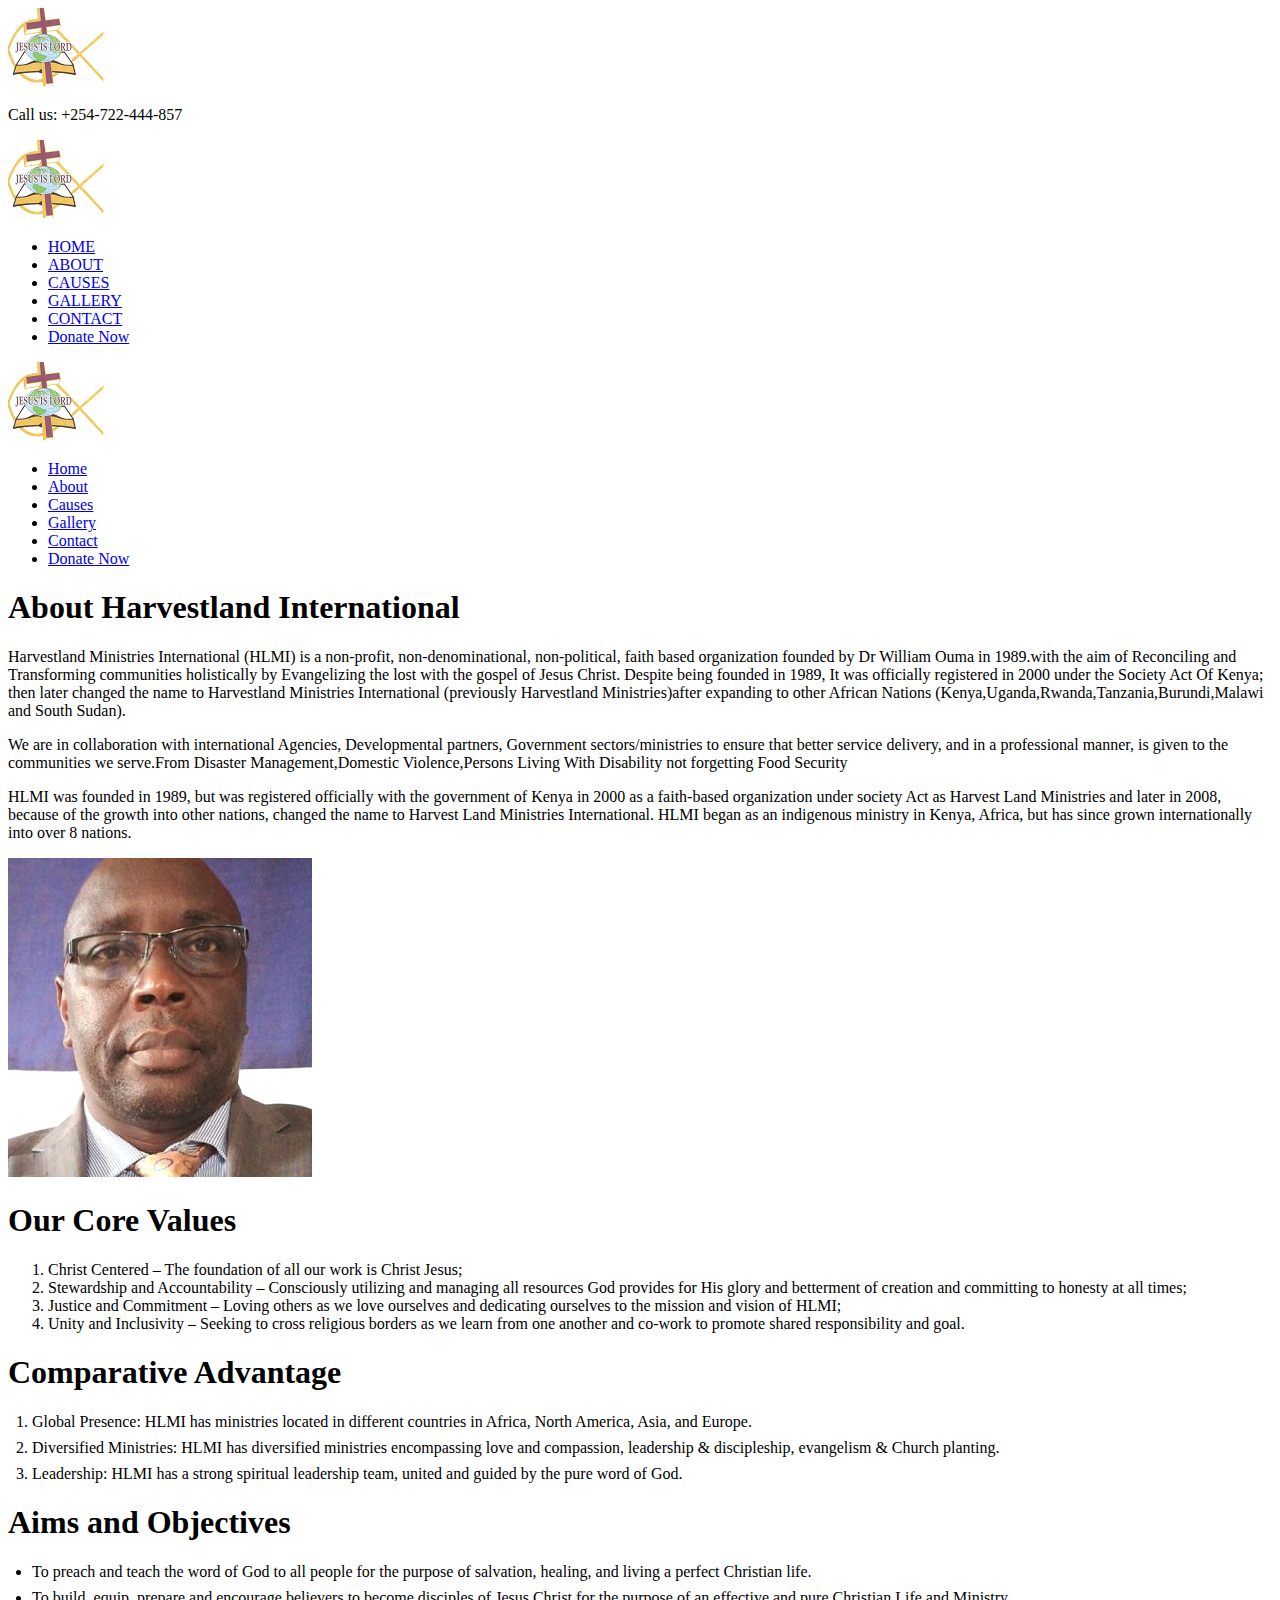
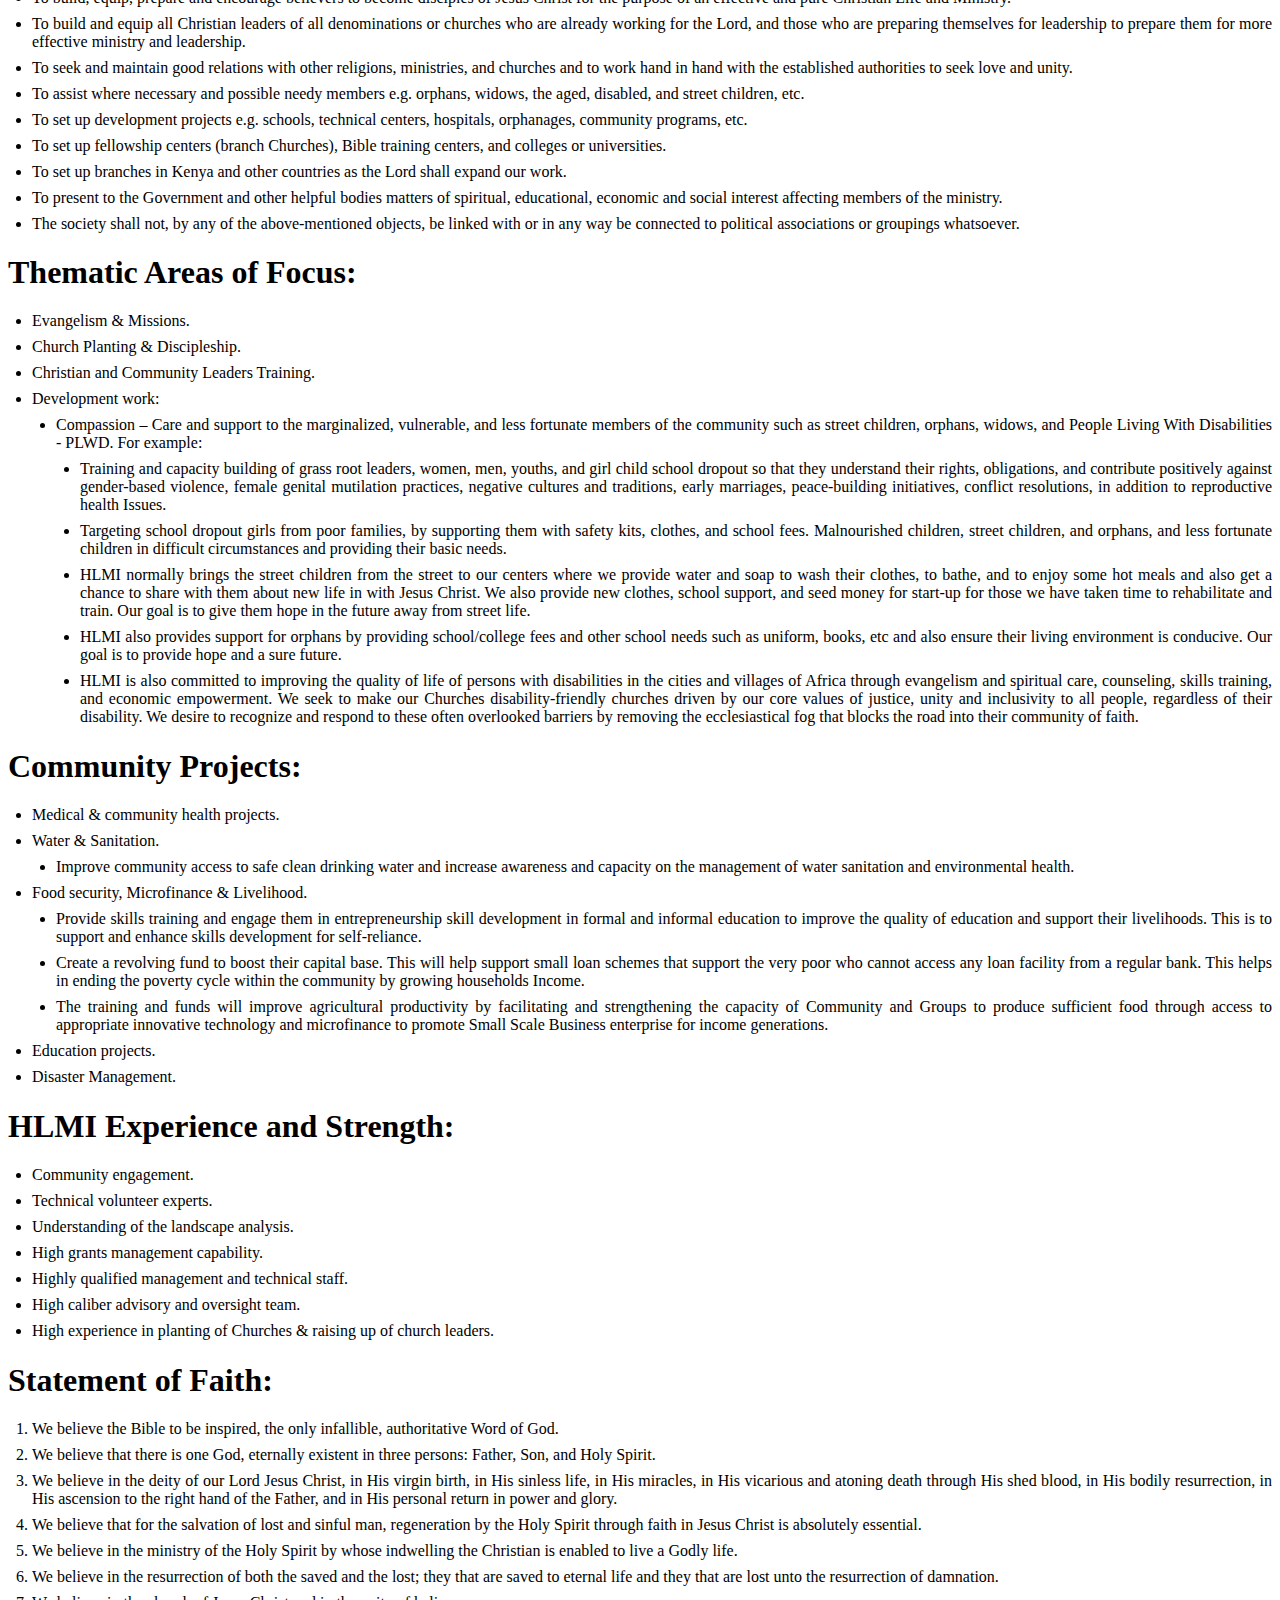
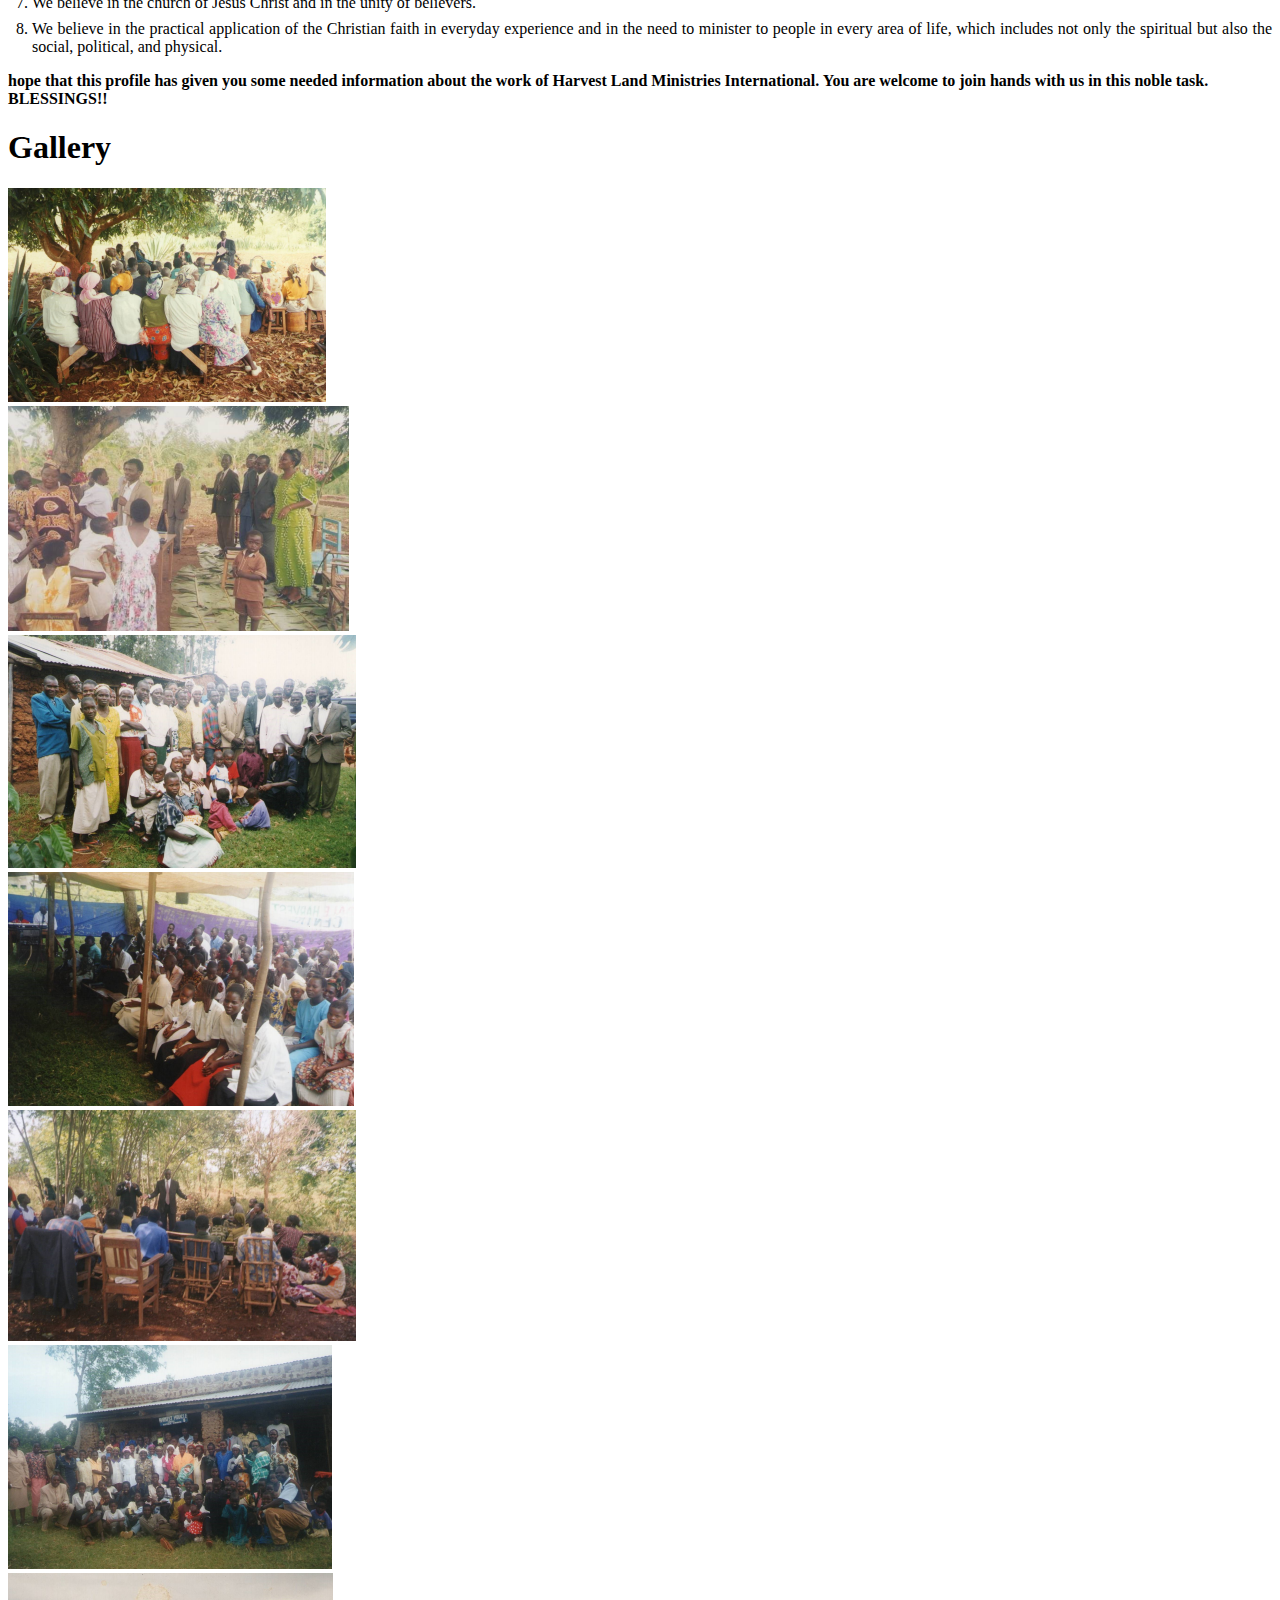
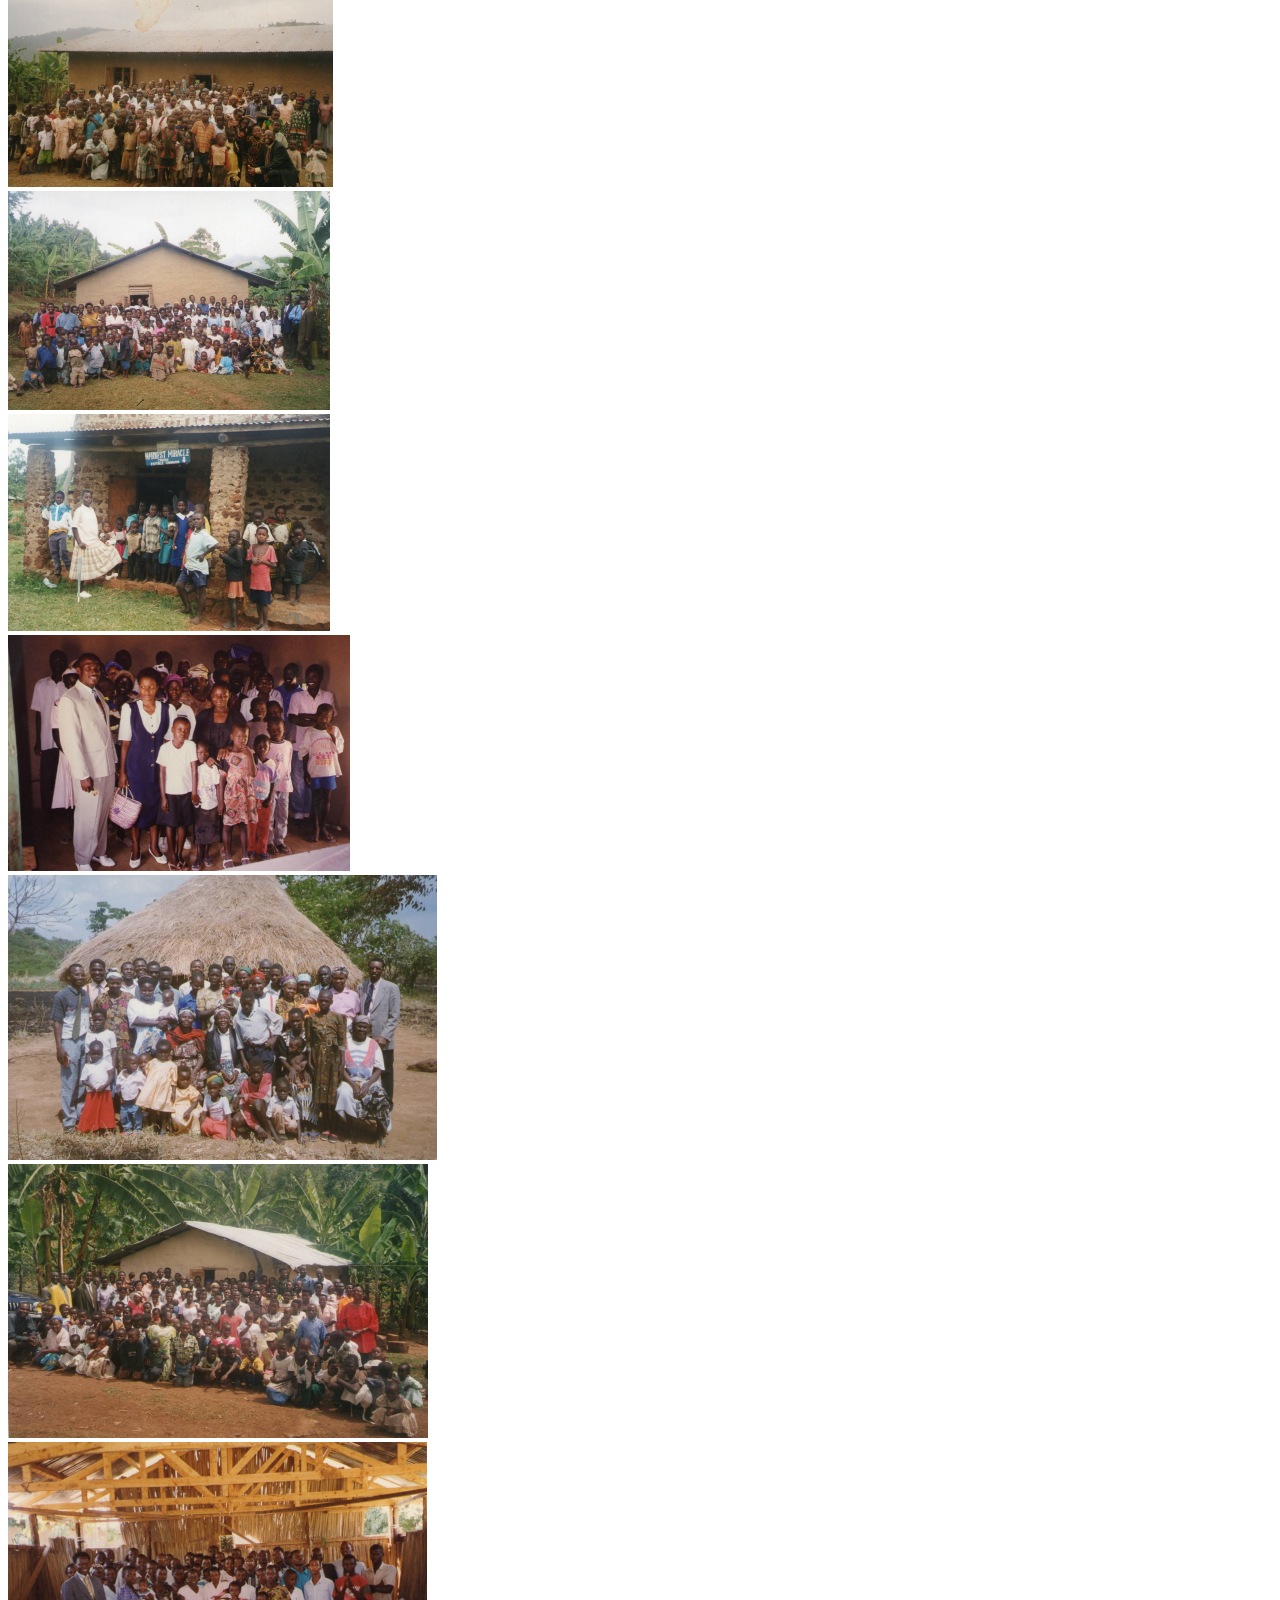
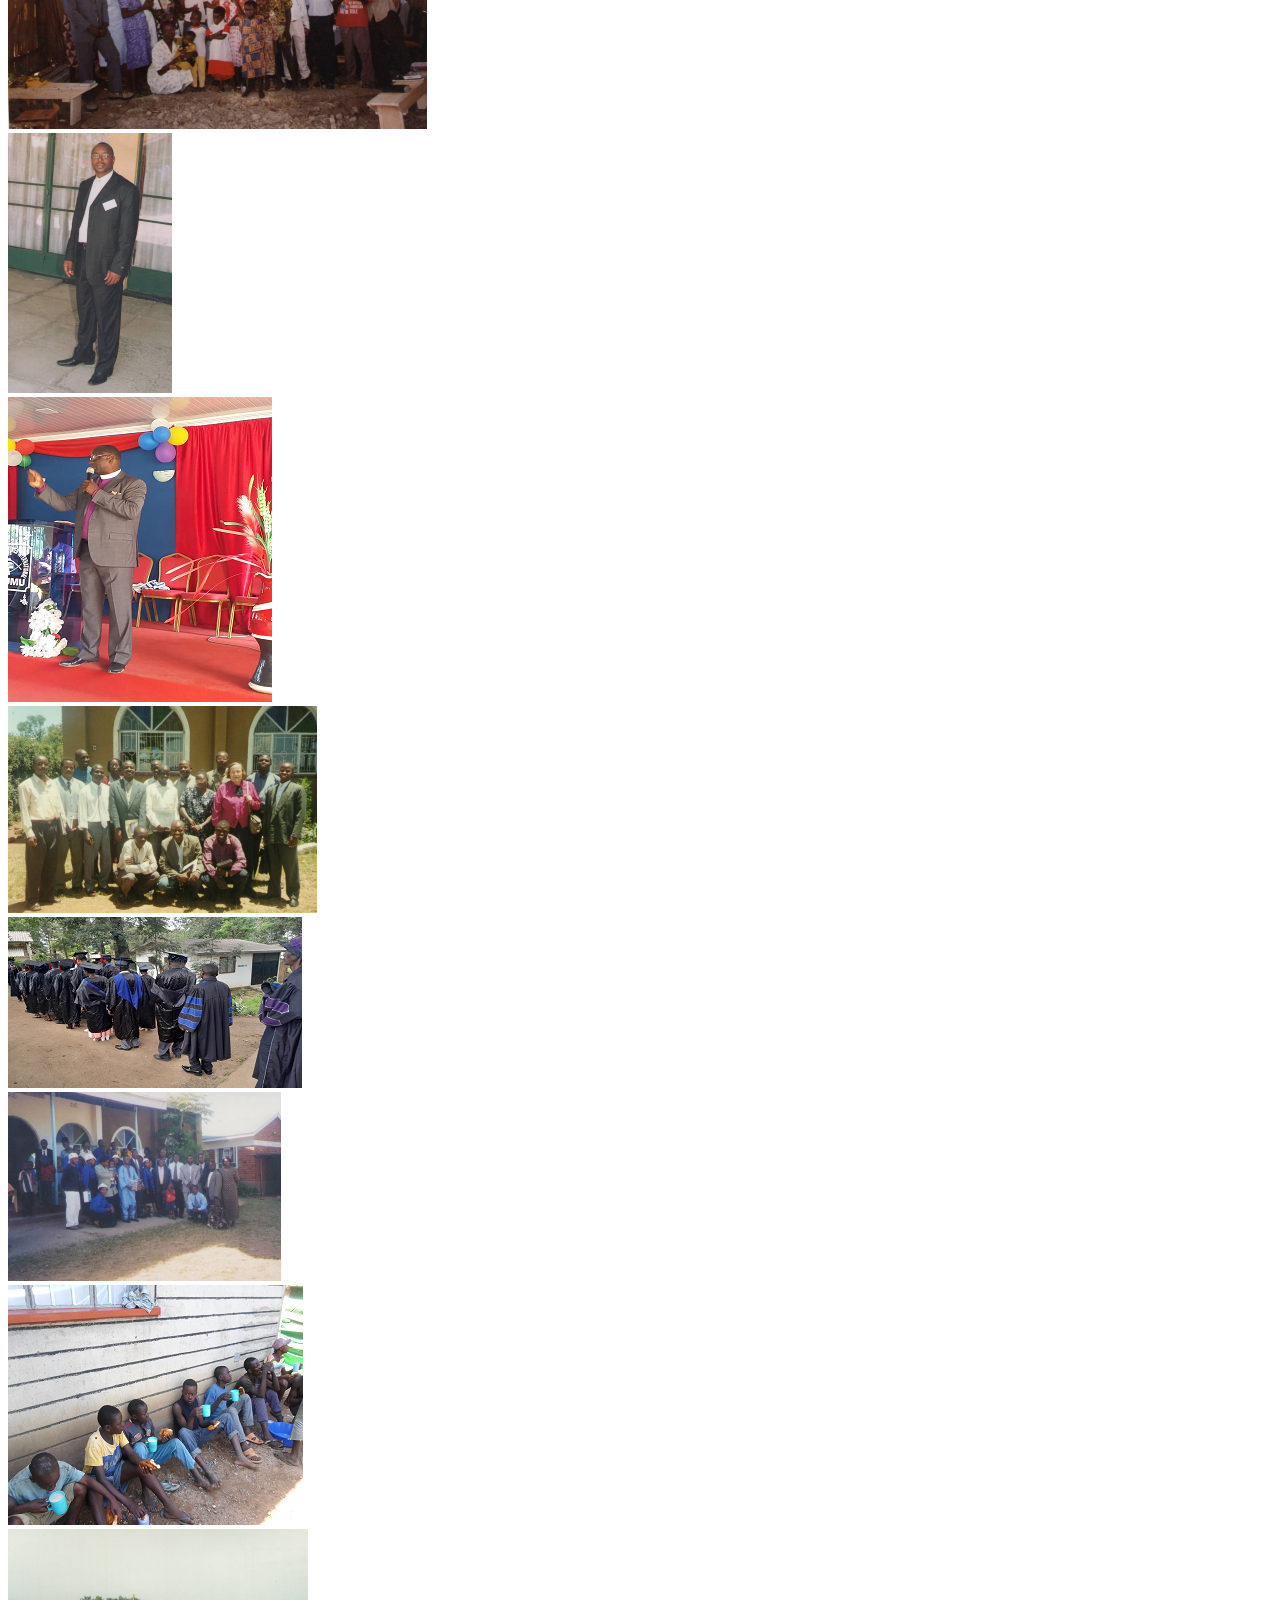
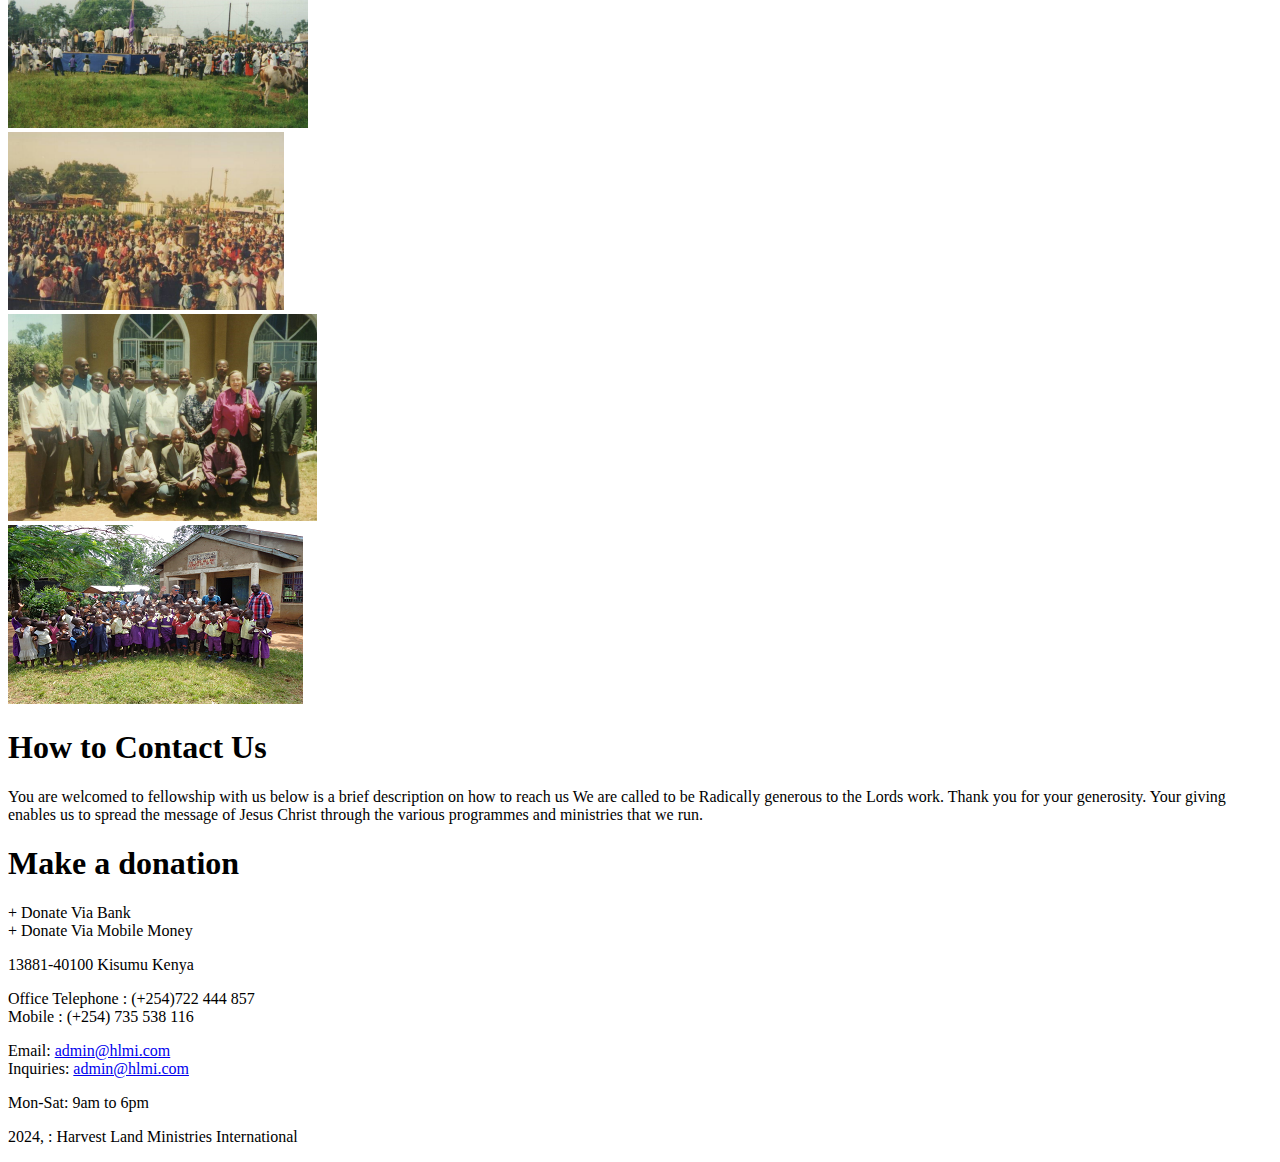
<file: index.html>
<!DOCTYPE html>
<html lang="en">


<head>
    <meta charset="UTF-8">
    <meta name="viewport" content="width=device-width, initial-scale=1.0">
    <meta name="description"
        content="Welcome to Harvest Land Ministries International, a community dedicated to worship, fellowship, and spreading the love of Christ. Join us for uplifting services and meaningful events.">
    <meta name="keywords"
        content="Harvest Land Ministries International, worship, community, fellowship, Christ, Christian, church events">
    <meta name="author" content="Harvest Land Ministries International">
    <meta name="viewport" content="width=device-width, initial-scale=1.0">
    <meta name="robots" content="index, follow">
    <title>Harvest Land Ministries International | Connecting People to God</title>
    <!-- Favicon -->
    <link rel="icon" href="https://megaone.acrothemes.com/charity/img/favicon.ico">
    <!-- Bundle -->
    <link rel="stylesheet" href="https://megaone.acrothemes.com/vendor/css/bundle.min.css">
    <!-- Plugin Css -->
    <link rel="stylesheet" href="https://megaone.acrothemes.com/vendor/css/cubeportfolio.min.css">
    <link rel="stylesheet" href="https://megaone.acrothemes.com/vendor/css/owl.carousel.min.css">
    <link rel="stylesheet" href="https://megaone.acrothemes.com/charity/css/animate.min.css">
    <link rel="stylesheet" href="https://megaone.acrothemes.com/charity/css/jquery.fancybox.css">
    <link rel="stylesheet" href="https://megaone.acrothemes.com/charity/css/jquery.fancybox.min.css">
    <link rel="stylesheet" href="https://megaone.acrothemes.com/charity/css/line-awesome.min.css">
    <!-- Style Sheet -->
    <link rel="stylesheet" href="https://megaone.acrothemes.com/charity/css/style.css">
    <link rel="stylesheet" href="https://megaone.acrothemes.com/charity/css/settings.css">
    <link rel="stylesheet" href="styling.css">
</head>



<body data-spy="scroll" data-target=".navbar" data-offset="150">


    <!--  PRELOADER  -->
    <div class="loader-area">
        <div class="spinning-area">
            <div class="spinner"></div>
        </div>
    </div>

    <!-- START NAVBAR SECTION -->
    <header>

        <div class="logo margin_navbar-logo logo_display">
            <a href="index.html">
                <img src="logo.png" alt="Logo Img"></a>
        </div>
        <div class="my-tog-btn">
            <span></span>
            <span></span>
            <span></span>
        </div>

        <div class="top-banner bg-trans-color transparent-banner">
            <div class="container">
                <div class="row">

                    <div class="col-sm-12 col-md-4 col-lg-4">
                        <div class="banner-text ml-3">
                            <p class="text-yellow m-0"><i class="las la-phone top-icon"></i>
                                <span>Call us: +254-722-444-857</span>
                            </p>
                        </div>
                    </div>

                    <div class="col-sm-12 col-md-4 col-lg-4">

                    </div>

                    <div class="col-sm-12 col-md-4 col-lg-4 text-right">

                    </div>

                </div>
            </div>
        </div>

        <!--    NAVBAR FOR LARGE SCREEN-->
        <nav id="my-nav1" class="navbar navbar-expand-sm navbar-light rounded-bar transparent-bar margin-nav">
            <div class="container bg-trans-color">
                <div class="logo">
                    <a href="#home" class="scroll"><img src="logo.png" alt="Logo Img"></a>
                </div>
                <div class="collapse navbar-collapse" id="navbarSupportedContent1">
                    <div class="collapse navbar-collapse">
                        <ul class="navbar-nav ml-auto mr-auto">

                            <li class="nav-item">
                                <a class="nav-link active" href="#home">HOME</a>
                            </li>
                            <li class="nav-item">
                                <a class="nav-link" href="#about">ABOUT</a>
                            </li>
                            <li class="nav-item">
                                <a class="nav-link" href="#causes">CAUSES</a>
                            </li>
                            <li class="nav-item">
                                <a class="nav-link" href="#gallery">GALLERY</a>
                            </li>
                            <li class="nav-item">
                                <a class="nav-link" href="#contact">CONTACT</a>
                            </li>
                            <li class="nav-item">
                                <a href="#contact" class="btn btn-slider gradient-yellow-btn">Donate Now</a>
                            </li>
                        </ul>



                    </div>
                </div>
            </div>
        </nav>

        <!--MODEL WINDOW FOR NAVBAR-->
        <div class="outer-window">
            <div class="navbar_small">
                <a class="close-outerwindow"><i class="las la-times"></i>
                </a>
                <div class="logo">
                    <a href="#home" class="scroll"><img src="logo.png" alt="Logo Img"></a>
                </div>
                <nav class="navbar1">
                    <ul class="navbar-nav">
                        <li class="nav-item"><a class="nav-link" href="#home">Home</a></li>
                        <li class="nav-item"><a class="nav-link" href="#about">About</a></li>
                        <li class="nav-item"><a class="nav-link" href="#causes">Causes</a></li>
                        <li class="nav-item"><a class="nav-link" href="#gallery">Gallery</a></li>
                        <li class="nav-item"><a class="nav-link" href="#contact">Contact</a></li>
                        <li class="nav-item mt-4">
                            <a href="#contact" class="btn btn-slider trans-btn">Donate Now</a>
                        </li>
                    </ul>
                </nav>
            </div>
        </div>
    </header>

    <!--  START REV SLIDER SECTION -->
    <div id="home">
        <div id="rev_slider_2_1_wrapper" class="rev_slider_wrapper fullscreen-container" data-alias="yogaslider"
            data-source="gallery" style="background:transparent;padding:0;">
            <!-- START REVOLUTION SLIDER 5.4.8.1 fullscreen mode -->
            <div id="rev_slider_2_1" class="rev_slider fullscreenbanner" style="display:none;" data-version="5.4.8.1">
                <ul> <!-- SLIDE  -->
                    <li data-index="rs-4" data-transition="crossfade" data-slotamount="default" data-hideafterloop="0"
                        data-hideslideonmobile="off" data-easein="default" data-easeout="default"
                        data-masterspeed="default" data-thumb=" " data-rotate="0" data-saveperformance="off"
                        data-title="Slide" data-param1="" data-param2="" data-param3="" data-param4="" data-param5=""
                        data-param6="" data-param7="" data-param8="" data-param9="" data-param10="" data-description="">
                        <!-- MAIN IMAGE -->
                        <img src="church-met/1.png" alt="" data-bgposition="center center" data-bgfit="cover"
                            data-bgrepeat="no-repeat" data-bgparallax="off" class="rev-slidebg" data-no-retina>
                        <!-- LAYERS -->

                        <!-- LAYER-overlay -->
                        <div class="layer-overlay"></div>
                        <!-- LAYERS-overlay -->

                        <!-- LAYER NR. 1 -->
                        <div class="tp-caption rev-btn" id="slide-4-layer-2"
                            data-x="['center','center','center','center']" data-hoffset="['1','1','1','1']"
                            data-y="['middle','middle','middle','middle']" data-voffset="['100','100','50','0']"
                            data-width="none" data-height="none" data-whitespace="nowrap" data-type="button"
                            data-responsive_offset="on" data-responsive="off"
                            data-frames='[{"delay":10,"speed":2000,"frame":"0","from":"y:50px;opacity:0;","to":"o:1;","ease":"Power4.easeInOut"},{"delay":"wait","speed":280,"frame":"999","to":"opacity:0;","ease":"Power3.easeInOut"},{"frame":"hover","speed":"500","ease":"Linear.ease","to":"o:1;rX:0;rY:0;rZ:0;z:0;"}]'
                            data-textAlign="['inherit','inherit','inherit','center']" data-paddingtop="[0,0,0,0]"
                            data-paddingright="[0,0,0,0]" data-paddingbottom="[0,0,0,0]" data-paddingleft="[0,0,0,0]"
                            style="z-index: 11; white-space: nowrap; font-size: 15px; line-height: 17px; font-weight: 300; color: #ffffff; letter-spacing: 0;font-family:'Raleway', sans-serif;">
                            <div id="video1">

                            </div>
                        </div>
                        <!-- LAYER NR. 2 -->
                        <div class="tp-caption   tp-resizeme" id="slide-4-layer-3"
                            data-x="['center','center','center','center']" data-hoffset="['0','0','0','0']"
                            data-y="['middle','middle','middle','middle']" data-voffset="['22','22','-35','-78']"
                            data-fontsize="['24','24','24','16']" data-width="none" data-height="none"
                            data-whitespace="nowrap" data-type="text" data-responsive_offset="on"
                            data-frames='[{"delay":400,"speed":2500,"frame":"0","from":"z:0;rX:0;rY:0;rZ:0;sX:0.9;sY:0.9;skX:0;skY:0;opacity:0;","to":"o:1;","ease":"Power3.easeInOut"},{"delay":"wait","speed":1000,"frame":"999","to":"opacity:0;","ease":"Power2.easeIn"}]'
                            data-textAlign="['inherit','inherit','inherit','inherit']" data-paddingtop="[0,0,0,0]"
                            data-paddingright="[0,0,0,0]" data-paddingbottom="[0,0,0,0]" data-paddingleft="[0,0,0,0]"
                            style="z-index: 6; white-space: nowrap; font-size: 24px; line-height: 34px; font-weight: 300; color: #ffffff; letter-spacing: 0;font-family:'Open Sans', sans-serif;">
                        </div>

                        <!-- LAYER NR. 3 -->
                        <div class="tp-caption   tp-resizeme" id="slide-4-layer-4"
                            data-x="['center','center','center','center']" data-hoffset="['0','0','0','0']"
                            data-y="['middle','middle','middle','middle']" data-voffset="['-50','-50','-120','-150']"
                            data-fontsize="['72','72','72','50']" data-width="none" data-height="none"
                            data-whitespace="nowrap" data-type="text" data-responsive_offset="on"
                            data-frames='[{"delay":0,"split":"lines","splitdelay":0.05,"speed":3500,"split_direction":"forward","frame":"0","from":"y:-50px;opacity:0;","to":"o:1;","ease":"Power4.easeInOut"},{"delay":"wait","split":"lines","splitdelay":0.05,"speed":1000,"split_direction":"forward","frame":"999","to":"y:-50px;opacity:0;","ease":"Power3.easeInOut"}]'
                            data-textAlign="['inherit','inherit','inherit','inherit']" data-paddingtop="[0,0,0,0]"
                            data-paddingright="[0,0,0,0]" data-paddingbottom="[0,0,0,0]" data-paddingleft="[0,0,0,0]"
                            style="z-index: 7; white-space: nowrap; font-size: 72px; line-height: 85px; font-weight: 200; color: #ffffff; letter-spacing: 0;font-family:'Raleway', sans-serif;">
                            Welcome to Harvestland International </div>
                    </li>
                    <!-- SLIDE  -->
                    <li data-index="rs-6" data-transition="crossfade" data-slotamount="default" data-hideafterloop="0"
                        data-hideslideonmobile="off" data-easein="default" data-easeout="default"
                        data-masterspeed="default" data-thumb=" " data-rotate="0" data-saveperformance="off"
                        data-title="Slide" data-param1="" data-param2="" data-param3="" data-param4="" data-param5=""
                        data-param6="" data-param7="" data-param8="" data-param9="" data-param10="" data-description="">
                        <!-- MAIN IMAGE -->
                        <img src="church-met/2.png" alt="" data-bgposition="center center" data-bgfit="cover"
                            data-bgrepeat="no-repeat" data-bgparallax="off" class="rev-slidebg" data-no-retina>
                        <!-- LAYERS -->
                        <div class="layer-overlay"></div>
                        <!-- LAYER NR. 4 -->
                        <div class="tp-caption   tp-resizeme" id="slide-6-layer-3"
                            data-x="['center','center','center','center']" data-hoffset="['0','0','0','0']"
                            data-y="['middle','middle','middle','middle']" data-voffset="['22','22','-35','-78']"
                            data-fontsize="['24','24','24','16']" data-width="none" data-height="none"
                            data-whitespace="nowrap" data-type="text" data-responsive_offset="on"
                            data-frames='[{"delay":150,"speed":2000,"frame":"0","from":"y:[100%];z:0;rX:0deg;rY:0;rZ:0;sX:1;sY:1;skX:0;skY:0;opacity:0;","mask":"x:0px;y:[100%];s:inherit;e:inherit;","to":"o:1;","ease":"Power2.easeInOut"},{"delay":"wait","speed":1000,"frame":"999","to":"y:[100%];","mask":"x:inherit;y:inherit;s:inherit;e:inherit;","ease":"nothing"}]'
                            data-textAlign="['inherit','inherit','inherit','inherit']" data-paddingtop="[0,0,0,0]"
                            data-paddingright="[0,0,0,0]" data-paddingbottom="[0,0,0,0]" data-paddingleft="[0,0,0,0]"
                            style="z-index: 5; white-space: nowrap; font-size: 24px; line-height: 34px; font-weight: 300; color: #ffffff; letter-spacing: 0;font-family:'Open Sans', sans-serif;">
                            <strong> Transforming people’s lives holistically through preaching of the gospel of Jesus
                                Christ, showing love and compassion. </strong>
                        </div>

                        <!-- LAYER NR. 5 -->
                        <div class="tp-caption   tp-resizeme" id="slide-6-layer-4"
                            data-x="['center','center','center','center']" data-hoffset="['0','0','0','0']"
                            data-y="['middle','middle','middle','middle']" data-voffset="['-50','-50','-120','-150']"
                            data-fontsize="['72','72','72','50']" data-fontweight="['300','100','100','100']"
                            data-width="none" data-height="none" data-whitespace="nowrap" data-type="text"
                            data-responsive_offset="on"
                            data-frames='[{"delay":10,"speed":2000,"frame":"0","from":"y:[100%];z:0;rX:0deg;rY:0;rZ:0;sX:1;sY:1;skX:0;skY:0;opacity:0;","mask":"x:0px;y:[100%];s:inherit;e:inherit;","to":"o:1;","ease":"Power2.easeInOut"},{"delay":"wait","speed":1000,"frame":"999","to":"y:[100%];","mask":"x:inherit;y:inherit;s:inherit;e:inherit;","ease":"nothing"}]'
                            data-textAlign="['inherit','inherit','inherit','inherit']" data-paddingtop="[0,0,0,0]"
                            data-paddingright="[0,0,0,0]" data-paddingbottom="[0,0,0,0]" data-paddingleft="[0,0,0,0]"
                            style="z-index: 6; white-space: nowrap; font-size: 72px; line-height: 85px; font-weight: 200; color: #ffffff; letter-spacing: 0;font-family:'Raleway', sans-serif;">
                            Our Vision</div>

                        <!-- LAYER NR. 6 -->
                        <div class="tp-caption   tp-resizeme" id="slide-6-layer-7"
                            data-x="['center','center','center','center']" data-hoffset="['-110','-50','-30','-20']"
                            data-y="['middle','middle','middle','middle']" data-voffset="['100','100','50','0']"
                            data-width="['160','160','260','320']" data-height="none" data-whitespace="nowrap"
                            data-type="button" data-responsive_offset="on" data-responsive="off"
                            data-frames='[{"delay":10,"speed":2000,"frame":"0","from":"y:50px;opacity:0;","to":"o:1;","ease":"Power4.easeInOut"},{"delay":"wait","speed":280,"frame":"999","to":"opacity:0;","ease":"Power3.easeInOut"},{"frame":"hover","speed":"500","ease":"Linear.ease","to":"o:1;rX:0;rY:0;rZ:0;z:0;"}]'
                            data-textAlign="['inherit','inherit','inherit','center']" data-paddingtop="[0,0,0,0]"
                            data-paddingright="[0,0,0,0]" data-paddingbottom="[0,0,0,0]" data-paddingleft="[0,0,0,0]"
                            style="z-index: 11; white-space: nowrap; font-size: 15px; line-height: 17px; font-weight: 300; color: #ffffff; letter-spacing: 0;font-family:'Raleway', sans-serif;">
                            <a href="#about" class="btn btn-slider black-btn mr-2"> Read More</a> <a href="#contact"
                                class="btn btn-slider trans-btn">Contact Us</a>
                        </div>
                    </li>
                    <!-- SLIDE  -->
                    <li data-index="rs-8" data-transition="crossfade" data-slotamount="default" data-hideafterloop="0"
                        data-hideslideonmobile="off" data-easein="default" data-easeout="default"
                        data-masterspeed="default" data-thumb=" " data-rotate="0" data-saveperformance="off"
                        data-title="Slide" data-param1="" data-param2="" data-param3="" data-param4="" data-param5=""
                        data-param6="" data-param7="" data-param8="" data-param9="" data-param10="" data-description="">
                        <!-- MAIN IMAGE -->
                        <img src="church-met/3.png" alt="" data-bgposition="center center" data-bgfit="cover"
                            data-bgrepeat="no-repeat" data-bgparallax="off" class="rev-slidebg" data-no-retina>
                        <!-- LAYERS -->
                        <div class="layer-overlay"></div>
                        <!-- LAYER NR. 7 -->
                        <div class="tp-caption   tp-resizeme" id="slide-8-layer-3"
                            data-x="['center','center','center','center']" data-hoffset="['0','0','0','0']"
                            data-y="['middle','middle','middle','middle']" data-voffset="['22','22','-35','-78']"
                            data-fontsize="['24','24','24','16']" data-width="none" data-height="none"
                            data-whitespace="nowrap" data-type="text" data-responsive_offset="on"
                            data-frames='[{"delay":150,"speed":2000,"sfxcolor":"#ffffff","sfx_effect":"blockfromright","frame":"0","from":"z:0;","to":"o:1;","ease":"Power4.easeInOut"},{"delay":"wait","speed":1000,"frame":"999","to":"y:[100%];","mask":"x:inherit;y:inherit;s:inherit;e:inherit;","ease":"nothing"}]'
                            data-textAlign="['inherit','inherit','inherit','inherit']" data-paddingtop="[0,0,0,0]"
                            data-paddingright="[0,0,0,0]" data-paddingbottom="[0,0,0,0]" data-paddingleft="[0,0,0,0]"
                            style="z-index: 5; white-space: nowrap; font-size: 24px; line-height: 34px; font-weight: 300; color: #ffffff; letter-spacing: 0;font-family:'Open Sans', sans-serif;">
                            To see a world reconciled and Transformed holistically by the Gospel of Jesus Christ</div>

                        <!-- LAYER NR. 8 -->
                        <div class="tp-caption   tp-resizeme" id="slide-8-layer-4"
                            data-x="['center','center','center','center']" data-hoffset="['0','0','0','0']"
                            data-y="['middle','middle','middle','middle']" data-voffset="['-50','-50','-120','-150']"
                            data-fontsize="['72','72','72','50']" data-fontweight="['300','300','300','100']"
                            data-width="none" data-height="none" data-whitespace="nowrap" data-type="text"
                            data-responsive_offset="on"
                            data-frames='[{"delay":10,"speed":2000,"sfxcolor":"#ffffff","sfx_effect":"blockfromleft","frame":"0","from":"z:0;","to":"o:1;","ease":"Power4.easeInOut"},{"delay":"wait","speed":1000,"frame":"999","to":"y:[100%];","mask":"x:inherit;y:inherit;s:inherit;e:inherit;","ease":"nothing"}]'
                            data-textAlign="['inherit','inherit','inherit','inherit']" data-paddingtop="[0,0,0,0]"
                            data-paddingright="[0,0,0,0]" data-paddingbottom="[0,0,0,0]" data-paddingleft="[0,0,0,0]"
                            style="z-index: 6; white-space: nowrap; font-size: 72px; line-height: 85px; font-weight: 300; color: #ffffff; letter-spacing: 0;font-family:'Raleway', sans-serif;">
                            Our Mission</div>


                        <div class="tp-caption rev-btn" id="slide-8-layer-9"
                            data-x="['center','center','center','center']" data-hoffset="['1','1','1','1']"
                            data-y="['middle','middle','middle','middle']" data-voffset="['100','100','50','0']"
                            data-width="none" data-height="none" data-whitespace="nowrap" data-type="button"
                            data-responsive_offset="on" data-responsive="off"
                            data-frames='[{"delay":10,"speed":2000,"frame":"0","from":"y:50px;opacity:0;","to":"o:1;","ease":"Power4.easeInOut"},{"delay":"wait","speed":280,"frame":"999","to":"opacity:0;","ease":"Power3.easeInOut"},{"frame":"hover","speed":"500","ease":"Linear.ease","to":"o:1;rX:0;rY:0;rZ:0;z:0;"}]'
                            data-textAlign="['inherit','inherit','inherit','center']" data-paddingtop="[0,0,0,0]"
                            data-paddingright="[0,0,0,0]" data-paddingbottom="[0,0,0,0]" data-paddingleft="[0,0,0,0]"
                            style="z-index: 11; white-space: nowrap; font-size: 15px; line-height: 17px; font-weight: 300; color: #ffffff; letter-spacing: 0;font-family:'Raleway', sans-serif;">
                            <a href="#about" class="btn btn-slider trans-btn mr-2"> Read More</a>
                        </div>
                    </li>
                </ul>
                <div class="tp-bannertimer tp-bottom" style="visibility: hidden !important;"></div>
            </div>
        </div><!-- END REVOLUTION SLIDER -->

    </div>

    <section id="about" class="about">
        <div class="container">
            <div class="row">
                <div class="col-12 col-md-6 mb-5 mb-md-0 d-flex align-items-center">
                    <div class="about-text text-center text-md-left">
                        <h1 class="main-heading text-yellow mb-2">About Harvestland International</h1>
                        <p class="sub-heading">Harvestland Ministries International (HLMI) is a non-profit,
                            non-denominational, non-political, faith based organization founded by
                            Dr William Ouma in 1989.with the aim of Reconciling and Transforming communities
                            holistically by Evangelizing the lost with the gospel of Jesus Christ.
                            Despite being founded in 1989, It was officially registered in 2000 under the Society Act Of
                            Kenya; then later changed the name to Harvestland Ministries International
                            (previously Harvestland Ministries)after expanding to other African Nations
                            (Kenya,Uganda,Rwanda,Tanzania,Burundi,Malawi and South Sudan).</p>
                        </p>
                        <p class="sub-heading">We are in collaboration with international Agencies, Developmental
                            partners,
                            Government sectors/ministries to ensure that better service delivery,
                            and in a professional manner, is given to the communities we serve.From Disaster
                            Management,Domestic Violence,Persons Living With Disability not forgetting Food Security</p>
                        <!--  <a href="about.html" class="btn btn-slider black-btn mr-2"> Read More</a>-->
                        <p class="sub-heading">HLMI was founded in 1989, but was registered officially with the
                            government of Kenya in 2000 as a faith-based organization under society Act as Harvest
                            Land Ministries and later in 2008, because of the growth into other nations, changed the
                            name to Harvest Land Ministries International. HLMI began as an indigenous ministry in
                            Kenya,
                            Africa, but has since grown internationally into over 8 nations. </p>

                    </div>
                </div>
                <div class="col-12 col-md-6">
                    <div class="about-img">
                        <img src="photos/founder.png" alt="ABOUT MAGE">
                    </div>
                </div>
            </div>
        </div>
    </section>

    <section class="causes" id="causes">
        <div class="container">
            <div class="row">
                <div class="col-12 text-center">
                    <h1 class="main-heading heading">Our Core Values</h1>
                    <ol class="core-values-list">
                        <li>Christ Centered – The foundation of all our work is Christ Jesus;</li>
                        <li>Stewardship and Accountability – Consciously utilizing and managing all resources God
                            provides for His glory and betterment of creation and committing to honesty at all times;
                        </li>
                        <li>Justice and Commitment – Loving others as we love ourselves and dedicating ourselves to the
                            mission and vision of HLMI;</li>
                        <li>Unity and Inclusivity – Seeking to cross religious borders as we learn from one another and
                            co-work to promote shared responsibility and goal.</li>
                    </ol>
                </div>
            </div>

        </div>
    </section>

    <section id="donator" class="donator">
        <div class="container">
            <div class="row">
                <div class="col-12 text-center">
                    <h1 class="main-heading heading">Comparative Advantage</h1>
                    <p class="sub-heading sub-width mb-60 mt-4 mt-md-0">
                    <ol class="advantages-list">
                        <li>Global Presence: HLMI has ministries located in different countries in Africa, North
                            America, Asia, and Europe.</li>
                        <li>Diversified Ministries: HLMI has diversified ministries encompassing love and compassion,
                            leadership & discipleship, evangelism & Church planting.</li>
                        <li>Leadership: HLMI has a strong spiritual leadership team, united and guided by the pure word
                            of God.</li>
                    </ol>
                    </p>
                </div>
            </div>
        </div>
    </section>
    <section id="donator" class="donator">
        <div class="container">
            <div class="row">
                <div class="col-12 text-center">
                    <h1 class="main-heading heading">Aims and Objectives</h1>
                    <p class="sub-heading sub-width mb-60 mt-4 mt-md-0">
                    <ul class="objectives-list">
                        <li>To preach and teach the word of God to all people for the purpose of salvation, healing, and
                            living a perfect Christian life.</li>
                        <li>To build, equip, prepare and encourage believers to become disciples of Jesus Christ for the
                            purpose of an effective and pure Christian Life and Ministry.</li>
                        <li>To build and equip all Christian leaders of all denominations or churches who are already
                            working for the Lord, and those who are preparing themselves for leadership to prepare them
                            for more effective ministry and leadership.</li>
                        <li>To seek and maintain good relations with other religions, ministries, and churches and to
                            work hand in hand with the established authorities to seek love and unity.</li>
                        <li>To assist where necessary and possible needy members e.g. orphans, widows, the aged,
                            disabled, and street children, etc.</li>
                        <li>To set up development projects e.g. schools, technical centers, hospitals, orphanages,
                            community programs, etc.</li>
                        <li>To set up fellowship centers (branch Churches), Bible training centers, and colleges or
                            universities.</li>
                        <li>To set up branches in Kenya and other countries as the Lord shall expand our work.</li>
                        <li>To present to the Government and other helpful bodies matters of spiritual, educational,
                            economic and social interest affecting members of the ministry.</li>
                        <li>The society shall not, by any of the above-mentioned objects, be linked with or in any way
                            be connected to political associations or groupings whatsoever.</li>
                    </ul>

                    </ol>
                    </p>
                </div>
            </div>
        </div>
    </section>

    <section id="donator" class="donator">
        <div class="container">
            <div class="row">
                <div class="col-12 text-center">
                    <h1 class="main-heading heading">Thematic Areas of Focus:</h1>
                    <p class="sub-heading sub-width mb-60 mt-4 mt-md-0">
                    <ul class="thematic-areas-list">
                        <li>Evangelism & Missions.</li>
                        <li>Church Planting & Discipleship.</li>
                        <li>Christian and Community Leaders Training.</li>
                        <li>Development work:
                            <ul class="sub-list">
                                <li>Compassion – Care and support to the marginalized, vulnerable, and less fortunate
                                    members of the community such as street children, orphans, widows, and People Living
                                    With Disabilities - PLWD. For example:</li>
                                <ul class="sub-list">
                                    <li>Training and capacity building of grass root leaders, women, men, youths, and
                                        girl child school dropout so that they understand their rights, obligations, and
                                        contribute positively against gender-based violence, female genital mutilation
                                        practices, negative cultures and traditions, early marriages, peace-building
                                        initiatives, conflict resolutions, in addition to reproductive health Issues.
                                    </li>
                                    <li>Targeting school dropout girls from poor families, by supporting them with
                                        safety kits, clothes, and school fees. Malnourished children, street children,
                                        and orphans, and less fortunate children in difficult circumstances and
                                        providing their basic needs.</li>
                                    <li>HLMI normally brings the street children from the street to our centers where we
                                        provide water and soap to wash their clothes, to bathe, and to enjoy some hot
                                        meals and also get a chance to share with them about new life in with Jesus
                                        Christ. We also provide new clothes, school support, and seed money for start-up
                                        for those we have taken time to rehabilitate and train. Our goal is to give them
                                        hope in the future away from street life.</li>
                                    <li>HLMI also provides support for orphans by providing school/college fees and
                                        other school needs such as uniform, books, etc and also ensure their living
                                        environment is conducive. Our goal is to provide hope and a sure future.</li>
                                    <li>HLMI is also committed to improving the quality of life of persons with
                                        disabilities in the cities and villages of Africa through evangelism and
                                        spiritual care, counseling, skills training, and economic empowerment. We seek
                                        to make our Churches disability-friendly churches driven by our core values of
                                        justice, unity and inclusivity to all people, regardless of their disability. We
                                        desire to recognize and respond to these often overlooked barriers by removing
                                        the ecclesiastical fog that blocks the road into their community of faith.</li>
                                </ul>
                            </ul>
                        </li>
                    </ul>
                    </p>
                </div>
            </div>
        </div>
    </section>

    <section id="donator" class="donator">
        <div class="container">
            <div class="row">
                <div class="col-12 text-center">
                    <h1 class="main-heading heading">Community Projects:</h1>
                    <p class="sub-heading sub-width mb-60 mt-4 mt-md-0">
                    <ul class="community-projects-list">
                        <li>Medical & community health projects.</li>
                        <li>Water & Sanitation.
                            <ul class="sub-list">
                                <li>Improve community access to safe clean drinking water and increase awareness and
                                    capacity on the management of water sanitation and environmental health.</li>
                            </ul>
                        </li>
                        <li>Food security, Microfinance & Livelihood.
                            <ul class="sub-list">
                                <li>Provide skills training and engage them in entrepreneurship skill development in
                                    formal and informal education to improve the quality of education and support their
                                    livelihoods. This is to support and enhance skills development for self-reliance.
                                </li>
                                <li>Create a revolving fund to boost their capital base. This will help support small
                                    loan schemes that support the very poor who cannot access any loan facility from a
                                    regular bank. This helps in ending the poverty cycle within the community by growing
                                    households Income.</li>
                                <li>The training and funds will improve agricultural productivity by facilitating and
                                    strengthening the capacity of Community and Groups to produce sufficient food
                                    through access to appropriate innovative technology and microfinance to promote
                                    Small Scale Business enterprise for income generations.</li>
                            </ul>
                        </li>
                        <li>Education projects.</li>
                        <li>Disaster Management.</li>
                    </ul>
                    </p>
                </div>
            </div>
        </div>
    </section>

    <section class="causes" id="causes">
        <div class="container">
            <div class="row">
                <div class="col-12 text-center">
                    <h1 class="main-heading heading">HLMI Experience and Strength:</h1>
                    <ul class="hlmi-experience-list">
                        <li>Community engagement.</li>
                        <li>Technical volunteer experts.</li>
                        <li>Understanding of the landscape analysis.</li>
                        <li>High grants management capability.</li>
                        <li>Highly qualified management and technical staff.</li>
                        <li>High caliber advisory and oversight team.</li>
                        <li>High experience in planting of Churches & raising up of church leaders.</li>
                    </ul>
                </div>
            </div>

        </div>
    </section>
    <section class="causes" id="causes">
        <div class="container">
            <div class="row">
                <div class="col-12 text-center">
                    <h1 class="main-heading heading">Statement of Faith:</h1>
                    <ol class="statement-of-faith-list">
                        <li>We believe the Bible to be inspired, the only infallible, authoritative Word of God.</li>
                        <li>We believe that there is one God, eternally existent in three persons: Father, Son, and Holy
                            Spirit.</li>
                        <li>We believe in the deity of our Lord Jesus Christ, in His virgin birth, in His sinless life,
                            in His miracles,
                            in His vicarious and atoning death through His shed blood, in His bodily resurrection, in
                            His ascension to
                            the right hand of the Father, and in His personal return in power and glory.</li>
                        <li>We believe that for the salvation of lost and sinful man, regeneration by the Holy Spirit
                            through faith in
                            Jesus Christ is absolutely essential.</li>
                        <li>We believe in the ministry of the Holy Spirit by whose indwelling the Christian is enabled
                            to live a
                            Godly life.</li>
                        <li>We believe in the resurrection of both the saved and the lost; they that are saved to
                            eternal life and
                            they that are lost unto the resurrection of damnation.</li>
                        <li>We believe in the church of Jesus Christ and in the unity of believers.</li>
                        <li>We believe in the practical application of the Christian faith in everyday experience and in
                            the need to
                            minister to people in every area of life, which includes not only the spiritual but also the
                            social,
                            political, and physical.</li>
                    </ol>

                    <p><strong> hope that this profile has given you some needed information about the work of Harvest
                            Land Ministries
                            International. You are welcome to join hands with us in this noble task. BLESSINGS!! </p>
                    </strong>

                </div>
            </div>

        </div>
    </section>

    <section id="gallery" class="gallery">
        <div class="container">
            <div class="row">
                <div class="col-12 text-center">
                    <h1 class="main-heading heading">Gallery</h1>

                </div>
            </div>
            <div id="js-grid-mosaic" class="cbp cbp-l-grid-mosaic">

                <div class="cbp-item height2">
                    <a href="church-met/4.png" data-fancybox="gallery1">
                        <img src="church-met/4.png" alt="">
                        <div class="overlay">
                            <div class="plus-gallery">
                                <i class="las la-plus"></i>
                            </div>
                        </div>
                    </a>
                </div>

                <div class="cbp-item height2">
                    <a href="church-met/5.png" data-fancybox="gallery1">
                        <img src="church-met/5.png" alt="">
                        <div class="overlay">
                            <div class="plus-gallery">
                                <i class="las la-plus"></i>
                            </div>
                        </div>
                    </a>
                </div>

                <div class="cbp-item">
                    <a href="church-met/6.png" data-fancybox="gallery1">
                        <img src="church-met/6.png" alt="">
                        <div class="overlay">
                            <div class="plus-gallery">
                                <i class="las la-plus"></i>
                            </div>
                        </div>
                    </a>
                </div>

                <div class="cbp-item height1">
                    <a href="church-met/7.png" data-fancybox="gallery1">
                        <img src="church-met/7.png" alt="">
                        <div class="overlay">
                            <div class="plus-gallery">
                                <i class="las la-plus"></i>
                            </div>
                        </div>
                    </a>
                </div>

                <div class="cbp-item height1">
                    <a href="church-met/8.png" data-fancybox="gallery1">
                        <img src="church-met/8.png" alt="">
                        <div class="overlay">
                            <div class="plus-gallery">
                                <i class="las la-plus"></i>
                            </div>
                        </div>
                    </a>
                </div>
                <div class="cbp-item height1">
                    <a href="church-met/9.png" data-fancybox="gallery1">
                        <img src="church-met/9.png" alt="">
                        <div class="overlay">
                            <div class="plus-gallery">
                                <i class="las la-plus"></i>
                            </div>
                        </div>
                    </a>
                </div>
                <div class="cbp-item height1">
                    <a href="church-met/10.png" data-fancybox="gallery1">
                        <img src="church-met/10.png" alt="">
                        <div class="overlay">
                            <div class="plus-gallery">
                                <i class="las la-plus"></i>
                            </div>
                        </div>
                    </a>
                </div>
                <div class="cbp-item height1">
                    <a href="church-met/11.png" data-fancybox="gallery1">
                        <img src="church-met/11.png" alt="">
                        <div class="overlay">
                            <div class="plus-gallery">
                                <i class="las la-plus"></i>
                            </div>
                        </div>
                    </a>
                </div>
                <div class="cbp-item height1">
                    <a href="church-met/12.png" data-fancybox="gallery1">
                        <img src="church-met/12.png" alt="">
                        <div class="overlay">
                            <div class="plus-gallery">
                                <i class="las la-plus"></i>
                            </div>
                        </div>
                    </a>
                </div>
                <div class="cbp-item height1">
                    <a href="church-met/13.png" data-fancybox="gallery1">
                        <img src="church-met/13.png" alt="">
                        <div class="overlay">
                            <div class="plus-gallery">
                                <i class="las la-plus"></i>
                            </div>
                        </div>
                    </a>
                </div>
                <div class="cbp-item height1">
                    <a href="church-met/14.png" data-fancybox="gallery1">
                        <img src="church-met/14.png" alt="">
                        <div class="overlay">
                            <div class="plus-gallery">
                                <i class="las la-plus"></i>
                            </div>
                        </div>
                    </a>
                </div>
                <div class="cbp-item height1">
                    <a href="church-met/15.png" data-fancybox="gallery1">
                        <img src="church-met/15.png" alt="">
                        <div class="overlay">
                            <div class="plus-gallery">
                                <i class="las la-plus"></i>
                            </div>
                        </div>
                    </a>
                </div>
                <div class="cbp-item height1">
                    <a href="church-met/16.png" data-fancybox="gallery1">
                        <img src="church-met/16.png" alt="">
                        <div class="overlay">
                            <div class="plus-gallery">
                                <i class="las la-plus"></i>
                            </div>
                        </div>
                    </a>
                </div>
                <div class="cbp-item height1">
                    <a href="photos/2.png" data-fancybox="gallery1">
                        <img src="photos/2.png" alt="">
                        <div class="overlay">
                            <div class="plus-gallery">
                                <i class="las la-plus"></i>
                            </div>
                        </div>
                    </a>
                </div>
                <div class="cbp-item height1">
                    <a href="evangilism/4.png" data-fancybox="gallery1">
                        <img src="evangilism/4.png" alt="">
                        <div class="overlay">
                            <div class="plus-gallery">
                                <i class="las la-plus"></i>
                            </div>
                        </div>
                    </a>
                </div>
                <div class="cbp-item height1">
                    <a href="photos/3.png" data-fancybox="gallery1">
                        <img src="photos/3.png" alt="">
                        <div class="overlay">
                            <div class="plus-gallery">
                                <i class="las la-plus"></i>
                            </div>
                        </div>
                    </a>
                </div>
                <div class="cbp-item height1">
                    <a href="photos/6.png" data-fancybox="gallery1">
                        <img src="photos/6.png" alt="">
                        <div class="overlay">
                            <div class="plus-gallery">
                                <i class="las la-plus"></i>
                            </div>
                        </div>
                    </a>
                </div>
                <div class="cbp-item height1">
                    <a href="photos/5.png" data-fancybox="gallery1">
                        <img src="photos/5.png" alt="">
                        <div class="overlay">
                            <div class="plus-gallery">
                                <i class="las la-plus"></i>
                            </div>
                        </div>
                    </a>
                </div>
                <div class="cbp-item height1">
                    <a href="photos/7.png" data-fancybox="gallery1">
                        <img src="photos/7.png" alt="">
                        <div class="overlay">
                            <div class="plus-gallery">
                                <i class="las la-plus"></i>
                            </div>
                        </div>
                    </a>
                </div>
                <div class="cbp-item height1">
                    <a href="evangilism/1.png" data-fancybox="gallery1">
                        <img src="evangilism/1.png" alt="">
                        <div class="overlay">
                            <div class="plus-gallery">
                                <i class="las la-plus"></i>
                            </div>
                        </div>
                    </a>
                </div>
                <div class="cbp-item height1">
                    <a href="evangilism/2.png" data-fancybox="gallery1">
                        <img src="evangilism/2.png" alt="">
                        <div class="overlay">
                            <div class="plus-gallery">
                                <i class="las la-plus"></i>
                            </div>
                        </div>
                    </a>
                </div>
                <div class="cbp-item height1">
                    <a href="evangilism/3.png" data-fancybox="gallery1">
                        <img src="evangilism/3.png" alt="">
                        <div class="overlay">
                            <div class="plus-gallery">
                                <i class="las la-plus"></i>
                            </div>
                        </div>
                    </a>
                </div>
                <div class="cbp-item height1">
                    <a href="photos/8.png" data-fancybox="gallery1">
                        <img src="photos/8.png" alt="">
                        <div class="overlay">
                            <div class="plus-gallery">
                                <i class="las la-plus"></i>
                            </div>
                        </div>
                    </a>
                </div>

            </div>
        </div>
    </section>



    <section id="contact" class="contact">
        <div class="container">
            <div class="row">
                <div class="col-12 text-center">
                    <h1 class="main-heading heading">How to Contact Us</h1>
                    <p class="sub-heading sub-width mb-60 mt-4 mt-md-0">You are welcomed to fellowship with us below is
                        a brief description on how to reach us
                        We are called to be Radically generous to the Lords work.
                        Thank you for your generosity. Your giving enables us to spread the message of Jesus Christ
                        through the various programmes and ministries that we run.</p>
                </div>
            </div>

            <div class="row">
                <div class="col-lg-6 col-md-6 col-sm-12 d-flex align-items-center  order-2 order-md-1 mt-4 mt-md-0">
                    <div class="contact-box">
                        <div class="text-center text-md-left">
                            <h1 class="main-heading text-yellow mb-2">Make a donation</h1>
                        </div>
                        <style>
                            /* Style for the collapsible list */
                            .collapsible {
                                list-style: none;
                                padding: 0;
                                cursor: pointer;
                            }

                            /* Style for the content inside the collapsible list */
                            .content {
                                display: none;
                                padding: 5px;
                            }

                            /* Style to indicate the collapsible list is open */
                            .active {
                                display: block;
                            }
                        </style>
                        </head>

                        <body>

                            <!-- Example collapsible list -->
                            <ul class="collapsible" onclick="toggleList(event)">
                                <li>
                                    <span>+ Donate Via Bank</span>
                                    <div class="content">
                                        <p><strong>Bank Name:</strong> Equity Bank Kenya </p>
                                        <p><strong>Branch Name:</strong> Kisumu Supreme </p>
                                        <p><strong>Account Number</strong> 1700280773158 </p>
                                        <p><strong>Swift Code</strong> EQBLKENA </p>
                                        <p><strong>Account Name:</strong> Harvestland Ministries International </p>
                                        <p><strong>Branch Code:</strong> 170 </p>
                                    </div>
                                </li>
                                <li>
                                    <span>+ Donate Via Mobile Money</span>
                                    <div class="content">
                                        <p><strong> Paybill Number </strong> 247247 </p>
                                        <p><strong> Bank Account Number:</strong> 1700280773158 </p>
                                        <p><strong> Swift Code </strong> EQBLKENA </p>
                                    </div>
                                </li>

                            </ul>

                            <script>
                                // Function to toggle the visibility of the content
                                function toggleList(event) {
                                    if (event.target.tagName === 'SPAN') {
                                        var content = event.target.nextElementSibling;
                                        content.classList.toggle('active');
                                    }
                                }
                            </script>

                            <div class="sub-heading text-center text-md-left text-black">

                                <!--Address-->
                                <p class="mb-3">13881-40100 Kisumu Kenya</p>

                                <!--Phone-->
                                <p class="mb-3"> Office Telephone : (+254)722 444 857 <br>
                                    Mobile : (+254) 735 538 116 </p>

                                <!--Email-->
                                <p class="mb-3"> Email: <a href="mailto:wouma69@gmail.com"
                                        class="color-black">admin@hlmi.com</a> <br>
                                    Inquiries: <a href="mailto:wouma69@gmail.com" class="color-black">admin@hlmi.com</a>
                                </p>

                                <!--Timing-->
                                <p class="mb-0">Mon-Sat: 9am to 6pm</p>
                            </div>
                    </div>
                </div>

            </div>
        </div>
    </section>

    <section id="footer" class="footer">
        <div class="container">
            <div class="row">
                <div class="col-12 text-center">

                    <p class="info footer_text"><i class="far fa-copyright"></i>2024, : Harvest Land Ministries
                        International</p>
                </div>
            </div>
        </div>
    </section>

    <!-- JavaScript -->
    <script src="https://megaone.acrothemes.com/vendor/js/bundle.min.js"></script>

    <!-- Plugin Js -->
    <script src="https://megaone.acrothemes.com/vendor/js/owl.carousel.min.js"></script>
    <script src="https://megaone.acrothemes.com/vendor/js/jquery.cubeportfolio.min.js"></script>
    <!-- REVOLUTION JS FILES -->
    <script src="https://megaone.acrothemes.com/vendor/js/jquery.themepunch.tools.min.js"></script>
    <script src="https://megaone.acrothemes.com/vendor/js/jquery.themepunch.revolution.min.js"></script>
    <!-- SLIDER REVOLUTION EXTENSIONS -->
    <script src="https://megaone.acrothemes.com/vendor/js/extensions/revolution.extension.actions.min.js"></script>
    <script src="https://megaone.acrothemes.com/vendor/js/extensions/revolution.extension.carousel.min.js"></script>
    <script src="https://megaone.acrothemes.com/vendor/js/extensions/revolution.extension.kenburn.min.js"></script>
    <script
        src="https://megaone.acrothemes.com/vendor/js/extensions/revolution.extension.layeranimation.min.js"></script>
    <script src="https://megaone.acrothemes.com/vendor/js/extensions/revolution.extension.migration.min.js"></script>
    <script src="https://megaone.acrothemes.com/vendor/js/extensions/revolution.extension.navigation.min.js"></script>
    <script src="https://megaone.acrothemes.com/vendor/js/extensions/revolution.extension.parallax.min.js"></script>
    <script src="https://megaone.acrothemes.com/vendor/js/extensions/revolution.extension.slideanims.min.js"></script>
    <script src="https://megaone.acrothemes.com/vendor/js/extensions/revolution.extension.video.min.js"></script>

    <!-- custom script -->
    <script src="https://megaone.acrothemes.com/charity/js/jquery.fancybox.js"></script>
    <script src="https://megaone.acrothemes.com/charity/js/jquery.fancybox.min.js"></script>
    <script src="https://megaone.acrothemes.com/vendor/js/owl.carousel.min.js"></script>
    <script src="https://megaone.acrothemes.com/charity/js/mediaelement-and-player.min.js"></script>
    <script src="https://megaone.acrothemes.com/charity/js/wow.min.js"></script>
    <script src="https://megaone.acrothemes.com/vendor/js/parallaxie.min.js"></script>
    <script src="https://megaone.acrothemes.com/charity/js/script.js"></script>
</body>

</html>
</file>
<file: styling.css>
.core-values-list {
    text-align: justify;
}

.advantages-list {
    text-align: justify;
    padding-left: 1.5em; /* Add some left padding for better readability */
}

.advantages-list li {
    list-style: decimal; /* Use decimal numbering */
    margin-bottom: 0.5em; /* Adjust the spacing between list items */
}

.objectives-list {
    text-align: justify;
    padding-left: 1.5em; /* Add some left padding for better readability */
}

.objectives-list li {
    list-style: disc; /* Use disc bullets */
    margin-bottom: 0.5em; /* Adjust the spacing between list items */
}

.thematic-areas-list {
    text-align: justify;
    padding-left: 1.5em; /* Add some left padding for better readability */
}

.thematic-areas-list li {
    list-style: disc; /* Use disc bullets */
    margin-bottom: 0.5em; /* Adjust the spacing between list items */
}

.sub-list {
    list-style: circle; /* Use circle bullets for the sub-list */
    margin-top: 0.5em; /* Adjust the spacing between sub-list items */
    padding-left: 1.5em; /* Add some left padding for sub-list items */
}

.community-projects-list {
    text-align: justify;
    padding-left: 1.5em; /* Add some left padding for better readability */
}

.community-projects-list li {
    list-style: disc; /* Use disc bullets */
    margin-bottom: 0.5em; /* Adjust the spacing between list items */
}

.sub-list {
    list-style: circle; /* Use circle bullets for the sub-list */
    margin-top: 0.5em; /* Adjust the spacing between sub-list items */
    padding-left: 1.5em; /* Add some left padding for sub-list items */
}

.hlmi-experience-list {
    text-align: justify;
    padding-left: 1.5em; /* Add some left padding for better readability */
}

.hlmi-experience-list li {
    list-style: disc; /* Use disc bullets */
    margin-bottom: 0.5em; /* Adjust the spacing between list items */
}

.statement-of-faith-list {
    text-align: justify;
    padding-left: 1.5em; /* Add some left padding for better readability */
}

.statement-of-faith-list li {
    list-style: decimal; /* Use decimal numbering */
    margin-bottom: 0.5em; /* Adjust the spacing between list items */
}
</file>
